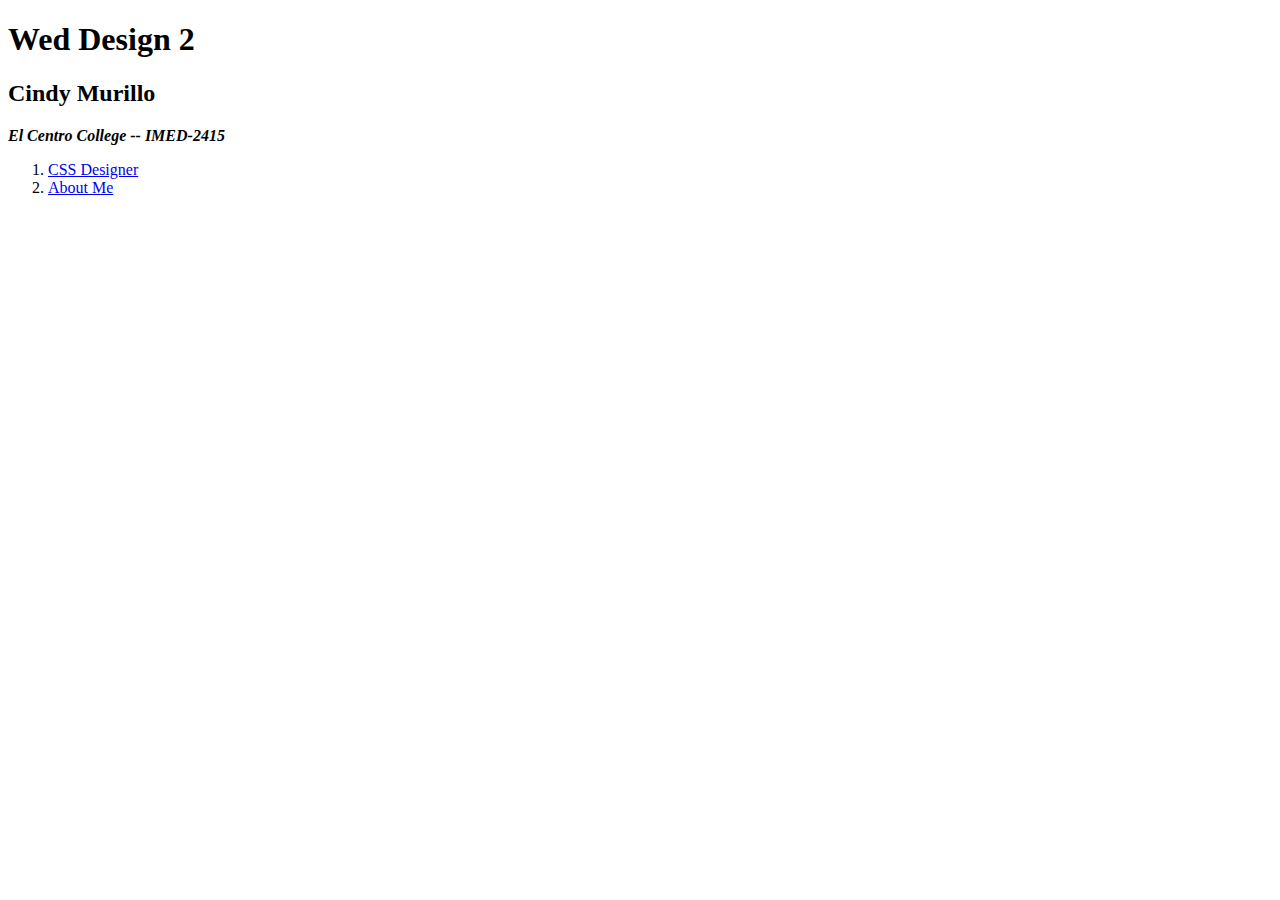
<file: index.html>
<!DOCTYPE html>
<html>
<body>

  <h1>Wed Design 2</h1>

  <h2>Cindy Murillo</h2>
  
  <p><b><i>El Centro College -- IMED-2415</i></b></p>
  
 <ol>
   <li><a href="week02/index.html">CSS Designer</a></li>
   <li><a href="week03/index.html">About Me</a></li>
</ol>
  
</body>
</html
</file>
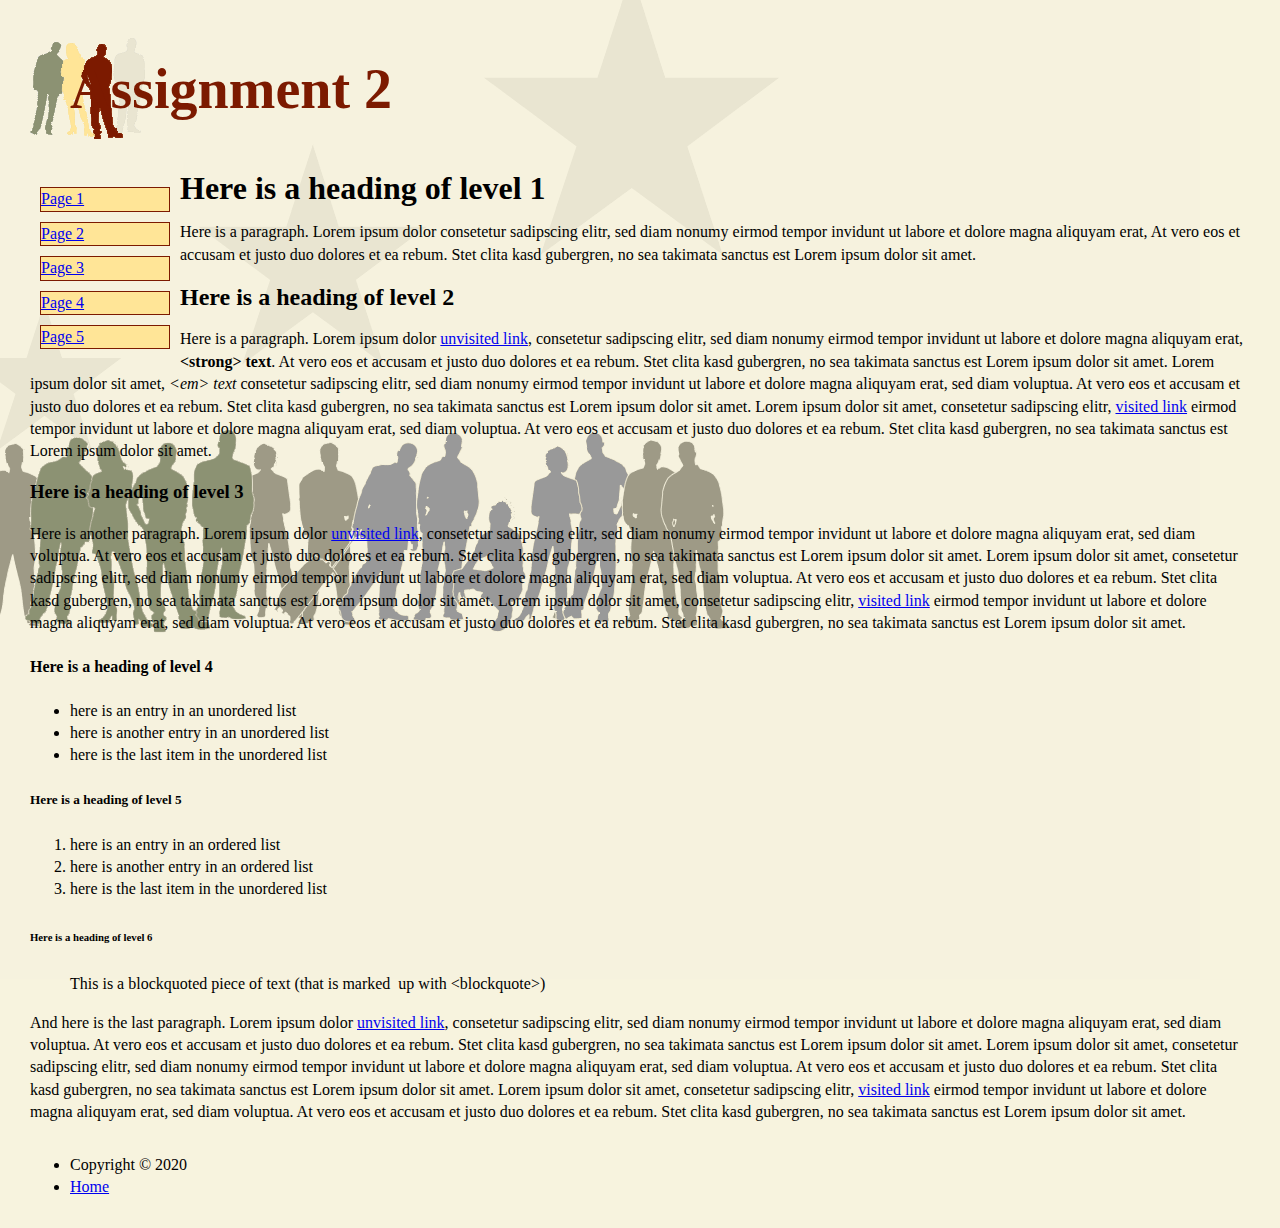
<file: week02/index.html>
<!doctype html>
<html>
   <head>
      <meta charset="utf-8">
      <title>CSS Designer</title>
      <link href="styles.css" rel="stylesheet" type="text/css" />
   </head>
   <body>
      <header>
         <h1>Assignment 2</h1>
      </header>
      <section id="container">
      <nav>
         <ul>
            <li><a href="#">Page 1</a></li>
            <li><a href="#">Page 2</a></li>
            <li><a href="#">Page 3</a></li>
            <li><a href="#">Page 4</a></li>
            <li><a href="#">Page 5</a></li>
         </ul>
      </nav>
      <article id="content">
         <h1>Here is a heading of level 1</h1>
         <p>Here is a paragraph. Lorem ipsum dolor consetetur sadipscing elitr,  sed diam nonumy eirmod tempor invidunt ut labore et dolore magna aliquyam erat,  At vero eos et accusam et justo duo dolores et ea rebum. Stet clita kasd gubergren, no sea takimata sanctus est Lorem ipsum dolor sit amet. </p>
         <h2>Here is a heading of level 2</h2>
         <p>Here is a paragraph. Lorem ipsum dolor <a href="unvisitedpage.html">unvisited link</a>, consetetur sadipscing elitr,  sed diam nonumy eirmod tempor invidunt ut labore et dolore magna aliquyam erat, <strong>&lt;strong&gt; text</strong>. At vero eos et accusam et justo duo dolores et ea rebum. Stet clita kasd gubergren, no sea takimata sanctus est Lorem ipsum dolor sit amet. Lorem ipsum dolor sit amet, <em>&lt;em&gt; text</em> consetetur sadipscing elitr,  sed diam nonumy eirmod tempor invidunt ut labore et dolore magna aliquyam erat, sed diam voluptua. At vero eos et accusam et justo duo dolores et ea rebum. Stet clita kasd gubergren, no sea takimata sanctus est Lorem ipsum dolor sit amet. Lorem ipsum dolor sit amet, consetetur sadipscing elitr, <a href="#">visited link</a> eirmod tempor invidunt ut labore et dolore magna aliquyam erat, sed diam voluptua. At vero eos et accusam et justo duo dolores et ea rebum. Stet clita kasd gubergren, no sea takimata sanctus est Lorem ipsum dolor sit amet.</p>
         <h3>Here is a heading of level 3</h3>
         <p>Here is another paragraph. Lorem ipsum dolor <a href="unvisitedpage.html">unvisited link</a>, consetetur sadipscing elitr,  sed diam nonumy eirmod tempor invidunt ut labore et dolore magna aliquyam erat, sed diam voluptua. At vero eos et accusam et justo duo dolores et ea rebum. Stet clita kasd gubergren, no sea takimata sanctus est Lorem ipsum dolor sit amet. Lorem ipsum dolor sit amet, consetetur sadipscing elitr,  sed diam nonumy eirmod tempor invidunt ut labore et dolore magna aliquyam erat, sed diam voluptua. At vero eos et accusam et justo duo dolores et ea rebum. Stet clita kasd gubergren, no sea takimata sanctus est Lorem ipsum dolor sit amet. Lorem ipsum dolor sit amet, consetetur sadipscing elitr, <a href="#">visited link</a> eirmod tempor invidunt ut labore et dolore magna aliquyam erat, sed diam voluptua. At vero eos et accusam et justo duo dolores et ea rebum. Stet clita kasd gubergren, no sea takimata sanctus est Lorem ipsum dolor sit amet.</p>
         <h4>Here is a heading of level 4</h4>
         <ul>
            <li>here is an entry in an unordered list</li>
            <li>here is another entry in an unordered list</li>
            <li>here is the last item in the unordered list</li>
         </ul>
         <h5>Here is a heading of level 5</h5>
         <ol>
            <li>here is an entry in an ordered list</li>
            <li>here is another entry in an ordered list</li>
            <li>here is the last item in the unordered list</li>
         </ol>
         <h6>Here is a heading of level 6</h6>
         <blockquote> This is a blockquoted piece of text (that is marked&nbsp; up with &lt;blockquote&gt;) </blockquote>
         <p>And here is the last paragraph. Lorem ipsum dolor <a href="unvisitedpage.html">unvisited link</a>, consetetur sadipscing elitr,  sed diam nonumy eirmod tempor invidunt ut labore et dolore magna aliquyam erat, sed diam voluptua. At vero eos et accusam et justo duo dolores et ea rebum. Stet clita kasd gubergren, no sea takimata sanctus est Lorem ipsum dolor sit amet. Lorem ipsum dolor sit amet, consetetur sadipscing elitr,  sed diam nonumy eirmod tempor invidunt ut labore et dolore magna aliquyam erat, sed diam voluptua. At vero eos et accusam et justo duo dolores et ea rebum. Stet clita kasd gubergren, no sea takimata sanctus est Lorem ipsum dolor sit amet. Lorem ipsum dolor sit amet, consetetur sadipscing elitr, <a href="#">visited link</a> eirmod tempor invidunt ut labore et dolore magna aliquyam erat, sed diam voluptua. At vero eos et accusam et justo duo dolores et ea rebum. Stet clita kasd gubergren, no sea takimata sanctus est Lorem ipsum dolor sit amet.</p>
      </article>
      </section>
      <footer>
         <ul>
            <li>Copyright &copy; 2020</li>
            <li><a href="../index.html">Home</a></li>
         </ul>
      </footer>
   </body>
</html>
</file>
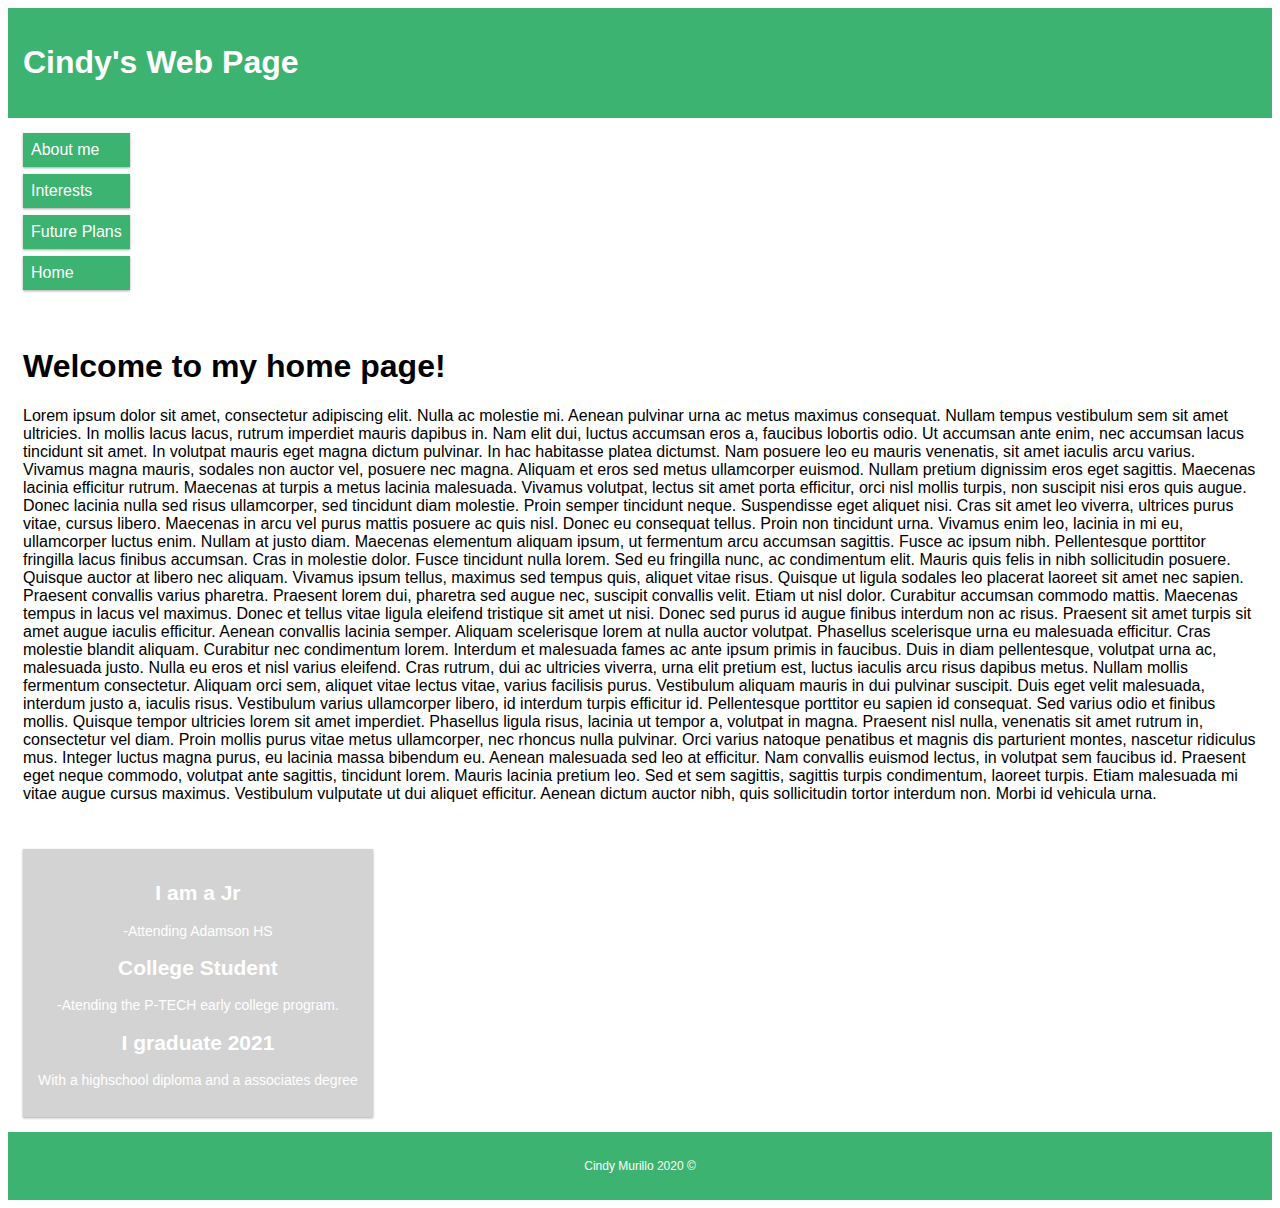
<file: week03/index.html>
<!DOCTYPE html>
<html>
<head>
<meta charset="utf-8">
      <link href="styles.css" rel="stylesheet" type="text/css"/>

</head>
<body>

<div class="header">
  <h1> Cindy's Web Page</h1>
</div>

<div class="row">
  <div class="col-3 col-s-3 menu">
    <ul>
      <li>About me</li>
      <li>Interests</li>
      <li>Future Plans</li>
      <li>Home</li>
    </ul>
  </div>

  <div class="col-6 col-s-9">
    <h1>Welcome to my home page!</h1>
    <p>Lorem ipsum dolor sit amet, consectetur adipiscing elit. Nulla ac molestie mi. Aenean pulvinar urna ac metus maximus consequat. Nullam tempus vestibulum sem sit amet ultricies. In mollis lacus lacus, rutrum imperdiet mauris dapibus in. Nam elit dui, luctus accumsan eros a, faucibus lobortis odio. Ut accumsan ante enim, nec accumsan lacus tincidunt sit amet. In volutpat mauris eget magna dictum pulvinar. In hac habitasse platea dictumst. Nam posuere leo eu mauris venenatis, sit amet iaculis arcu varius. Vivamus magna mauris, sodales non auctor vel, posuere nec magna. Aliquam et eros sed metus ullamcorper euismod. Nullam pretium dignissim eros eget sagittis. Maecenas lacinia efficitur rutrum. Maecenas at turpis a metus lacinia malesuada. Vivamus volutpat, lectus sit amet porta efficitur, orci nisl mollis turpis, non suscipit nisi eros quis augue. Donec lacinia nulla sed risus ullamcorper, sed tincidunt diam molestie.

Proin semper tincidunt neque. Suspendisse eget aliquet nisi. Cras sit amet leo viverra, ultrices purus vitae, cursus libero. Maecenas in arcu vel purus mattis posuere ac quis nisl. Donec eu consequat tellus. Proin non tincidunt urna. Vivamus enim leo, lacinia in mi eu, ullamcorper luctus enim. Nullam at justo diam. Maecenas elementum aliquam ipsum, ut fermentum arcu accumsan sagittis. Fusce ac ipsum nibh. Pellentesque porttitor fringilla lacus finibus accumsan. Cras in molestie dolor. Fusce tincidunt nulla lorem. Sed eu fringilla nunc, ac condimentum elit.

Mauris quis felis in nibh sollicitudin posuere. Quisque auctor at libero nec aliquam. Vivamus ipsum tellus, maximus sed tempus quis, aliquet vitae risus. Quisque ut ligula sodales leo placerat laoreet sit amet nec sapien. Praesent convallis varius pharetra. Praesent lorem dui, pharetra sed augue nec, suscipit convallis velit. Etiam ut nisl dolor. Curabitur accumsan commodo mattis. Maecenas tempus in lacus vel maximus. Donec et tellus vitae ligula eleifend tristique sit amet ut nisi. Donec sed purus id augue finibus interdum non ac risus. Praesent sit amet turpis sit amet augue iaculis efficitur. Aenean convallis lacinia semper. Aliquam scelerisque lorem at nulla auctor volutpat. Phasellus scelerisque urna eu malesuada efficitur. Cras molestie blandit aliquam.

Curabitur nec condimentum lorem. Interdum et malesuada fames ac ante ipsum primis in faucibus. Duis in diam pellentesque, volutpat urna ac, malesuada justo. Nulla eu eros et nisl varius eleifend. Cras rutrum, dui ac ultricies viverra, urna elit pretium est, luctus iaculis arcu risus dapibus metus. Nullam mollis fermentum consectetur. Aliquam orci sem, aliquet vitae lectus vitae, varius facilisis purus. Vestibulum aliquam mauris in dui pulvinar suscipit. Duis eget velit malesuada, interdum justo a, iaculis risus. Vestibulum varius ullamcorper libero, id interdum turpis efficitur id. Pellentesque porttitor eu sapien id consequat. Sed varius odio et finibus mollis. Quisque tempor ultricies lorem sit amet imperdiet.

Phasellus ligula risus, lacinia ut tempor a, volutpat in magna. Praesent nisl nulla, venenatis sit amet rutrum in, consectetur vel diam. Proin mollis purus vitae metus ullamcorper, nec rhoncus nulla pulvinar. Orci varius natoque penatibus et magnis dis parturient montes, nascetur ridiculus mus. Integer luctus magna purus, eu lacinia massa bibendum eu. Aenean malesuada sed leo at efficitur. Nam convallis euismod lectus, in volutpat sem faucibus id. Praesent eget neque commodo, volutpat ante sagittis, tincidunt lorem. Mauris lacinia pretium leo. Sed et sem sagittis, sagittis turpis condimentum, laoreet turpis. Etiam malesuada mi vitae augue cursus maximus. Vestibulum vulputate ut dui aliquet efficitur. Aenean dictum auctor nibh, quis sollicitudin tortor interdum non. Morbi id vehicula urna.</p>
  </div>

  <div class="col-3 col-s-12">
    <div class="aside">
      <h2>I am a Jr </h2>
      <p>-Attending Adamson HS</p>
      <h2>College Student</h2>
      <p>-Atending the P-TECH early college program.</p>
      <h2>I graduate 2021</h2>
      <p>With a highschool diploma and a associates degree</p>
    </div>
  </div>
</div>

<div class="footer">
  <p>Cindy Murillo 2020 &copy;</p>
</div>

</body>
</html>
</file>
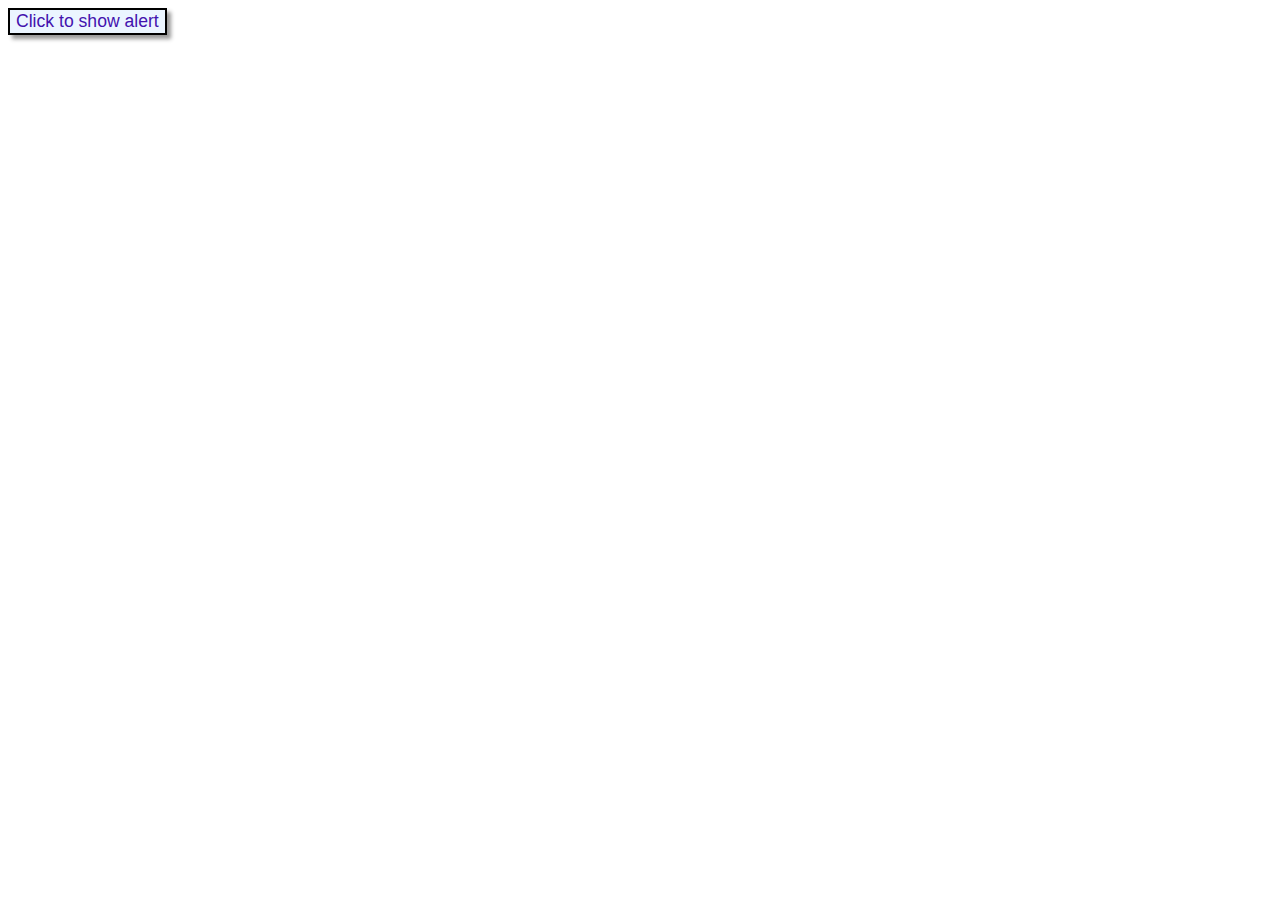
<file: week12/javascript.html>
<!DOCTYPE html>
<html>
  <head>
    <meta charset="utf-8">
    <title>Web Design 2: Cindy Murillo's Javascript Page</title>
    <script>
  function showAlert() {
    var myText = "Welcome to my awesome web page !";
    alert (myText);
  }
  </script>
  </head>
  <style>
    
      button {
    font-size: 1.1em;
    background-color: #EBF5FF;
    color: #4312AE;
    border: 2px solid black;
    box-shadow: 4px 4px 4px #999999;
  }
  button:hover, button:focus, button:active {
    /* swap colors */
    color: #EBF5FF;
    background-color: #4312AE;
    cursor: pointer; /* displays a hand */
  }
</style 
    
<body>
  <button onclick="showAlert()">Click to show alert</button>
   
  </body>
</html>
</file>
<file: week15/clock.html>
<!DOCTYPE html>
<html>
<head>
<meta charset="utf-8">
<title>Web Design 2: My JavaScript Clock</title> <script>
function updateTime() {
// get all parts of the current time var now = new Date();
var hours = now.getHours();
var minutes = now.getMinutes(); var seconds = now.getSeconds();
// add leading zero's to minutes and seconds if (minutes < 10) {
minutes = '0' + minutes;
}
if (seconds < 10) { seconds = '0' + seconds;
 }
// get time of day (am or pm)
if (hours >= 12 && hours < 24) { var timeOfDay = 'pm';
}
else {
var timeOfDay = 'am';
}
// convert hours from 24-hour time to 12-hour time if (hours > 12) {
hours = hours - 12;
}
// splice them together into a character string named "currentTime"
var currentTime = hours + ':' + minutes + ':' + seconds + ' ' + timeOfDay;;
// get the clock div
var myClock = document.getElementById('clock');
// write the currentTime string to the clock div myClock.innerHTML = currentTime;
}

 function toggleClock() {
// get the clock
var myClock = document.getElementById('clock');
// get the current value of the clock's display property var displaySetting = myClock.style.display;
// also get the clock button, so we can change what it says var clockButton = document.getElementById('clockButton');
// now toggle the clock and the button text, depending on current state if (displaySetting == 'block') {
// clock is visible. hide it
myClock.style.display = 'none';
// change button text clockButton.innerHTML = 'Show clock'; }
else {
// clock is hidden. show it myClock.style.display = 'block';
// change button text clockButton.innerHTML = 'Hide clock'; }

}
</script>
<style>
div#clock {
display: block;
text-align: center; background-color: black; color: yellow; padding:10px; margin:10px;
width: 100px; font-family: sans-serif;
}
</style>
</head>
<body onload="setInterval('updateTime()',1000)">
<button onclick="toggleClock()" id="clockButton">Show clock</button>
<div id="clock"></div> </body>
</html>
</file>
<file: week02/styles.css>
@charset "utf-8";
/* CSS Document */

body {
  font-family: "Georgia", serif;
  color: #000000;
  line-height: 140%;
  margin: 30px;
  background-color: #F7F3DE;
  background-image: url("page-bg.gif");
  background-repeat: no-repeat;
}

header h1 {
  font-size: 350%;
  color: #7c1a00;
  padding: 40px;
  left-padding: 120px;
  background-image: url("header-image-1.gif");
  background-position: top left;
  background-repeat: no-repeat;
}

#container {
 margin-bottom: 30px; 
}

nav {
 float: left;
 width: 150px;
}

nav ul {
 padding: 0px;
 margin: 0px;
 list-style-type:none;
 color:#7C1A00;
}

nav li {
 margin:10px;
  border:1px;
  border-style:solid;
  border-color:#7C1A00;
  background-color:#FFE597;
  
}
</file>
<file: week03/styles.css>
<style>
* {
  box-sizing: border-box;
}

.row::after {
  content: "";
  clear: both;
  display: table;
}

[class*="col-"] {
  float: left;
  padding: 15px;
}

html {
  font-family: "Georgia", sans-serif;
}

.header {
  Background-color:MediumSeaGreen;
  color: #ffffff;
  padding: 15px;
}

.menu ul {
  list-style-type: none;
  margin: 0;
  padding: 0;
}

.menu li {
  padding: 8px;
  margin-bottom: 7px;
  background-color:MediumSeaGreen;
  color: #ffffff;
  box-shadow: 0 1px 3px rgba(0,0,0,0.12), 0 1px 2px rgba(0,0,0,0.24);
}

.menu li:hover {
  background-color: #0099cc;
}

.aside {
  background-color:Lightgrey;
  padding: 15px;
  color: #ffffff;
  text-align: center;
  font-size: 14px;
  box-shadow: 0 1px 3px rgba(0,0,0,0.12), 0 1px 2px rgba(0,0,0,0.24);
}

.footer {
  background-color:MediumSeaGreen;
  color: #ffffff;
  text-align: center;
  font-size: 12px;
  padding: 15px;
}
</file>
